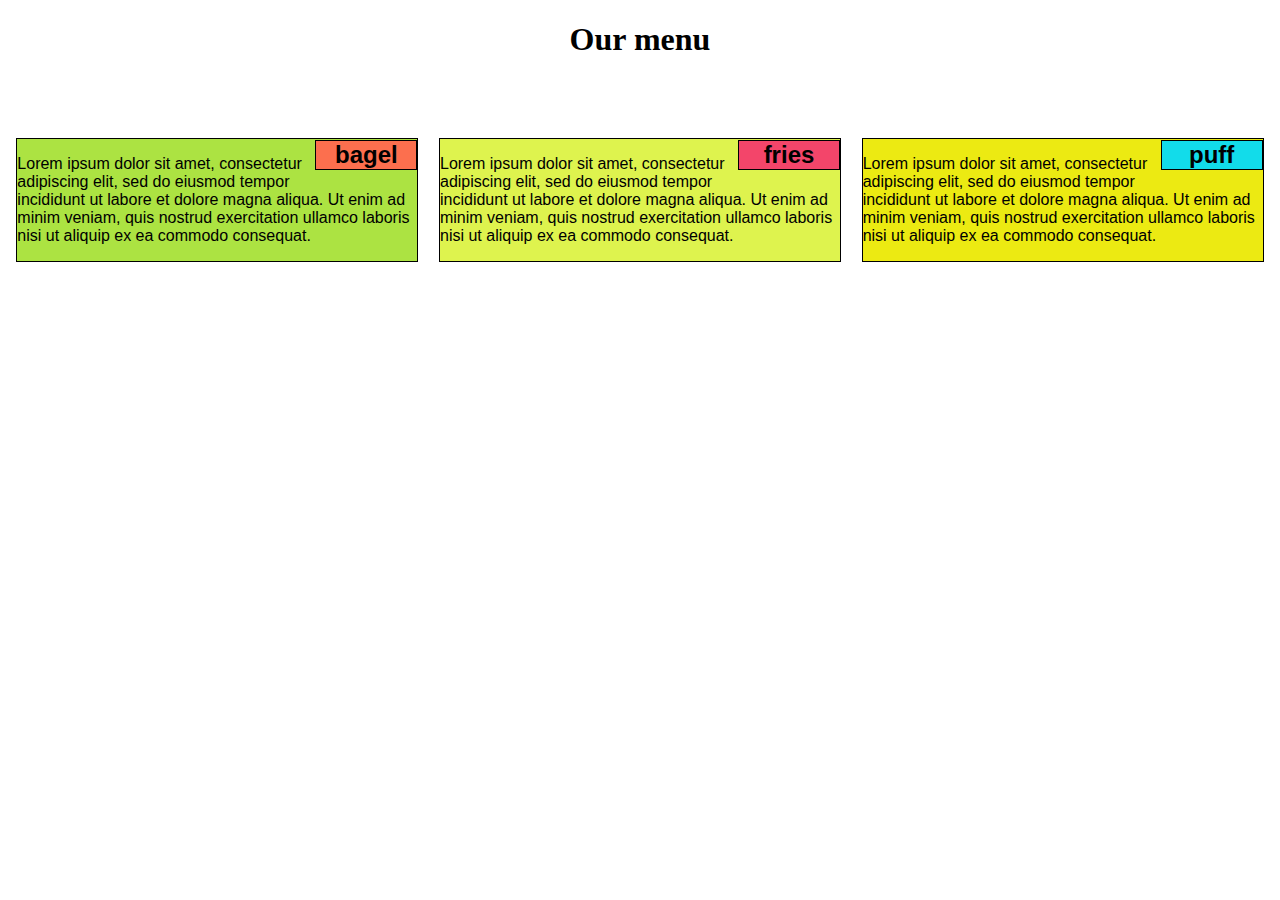
<file: index.html>
<!DOCTYPE html>
<html>
  <head>
    <link rel="stylesheet" type="text/css" href="style.css">
    <meta name="viewport" content="width = device-width, initial-scale=1">
    <meta charset="utf-8">
    <title>Module 2 practice</title>
  </head>
  <body>
    <h1>Our menu</h1>
    <div class="container">
      <div class="bg">
        <h2 class="item" style="background-color: #fc6f4e;">bagel</h2>
        <p>Lorem ipsum dolor sit amet, consectetur adipiscing elit, sed do eiusmod tempor incididunt ut labore et dolore magna aliqua. Ut enim ad minim veniam, quis nostrud exercitation ullamco laboris nisi ut aliquip ex ea commodo consequat.
        </p>
      </div>
        <div class="fr">
          <h2 class="item" style="background-color: #f3456a;">fries</h2>
          <p>Lorem ipsum dolor sit amet, consectetur adipiscing elit, sed do eiusmod tempor incididunt ut labore et dolore magna aliqua. Ut enim ad minim veniam, quis nostrud exercitation ullamco laboris nisi ut aliquip ex ea commodo consequat.
          </p>
        </div>
          <div class="pf">
            <h2 class="item" style="background-color: #12dcea;">puff</h2>
            <p>Lorem ipsum dolor sit amet, consectetur adipiscing elit, sed do eiusmod tempor incididunt ut labore et dolore magna aliqua. Ut enim ad minim veniam, quis nostrud exercitation ullamco laboris nisi ut aliquip ex ea commodo consequat.
            </p>
          </div>
        </div>
  </body>
</html>
</file>
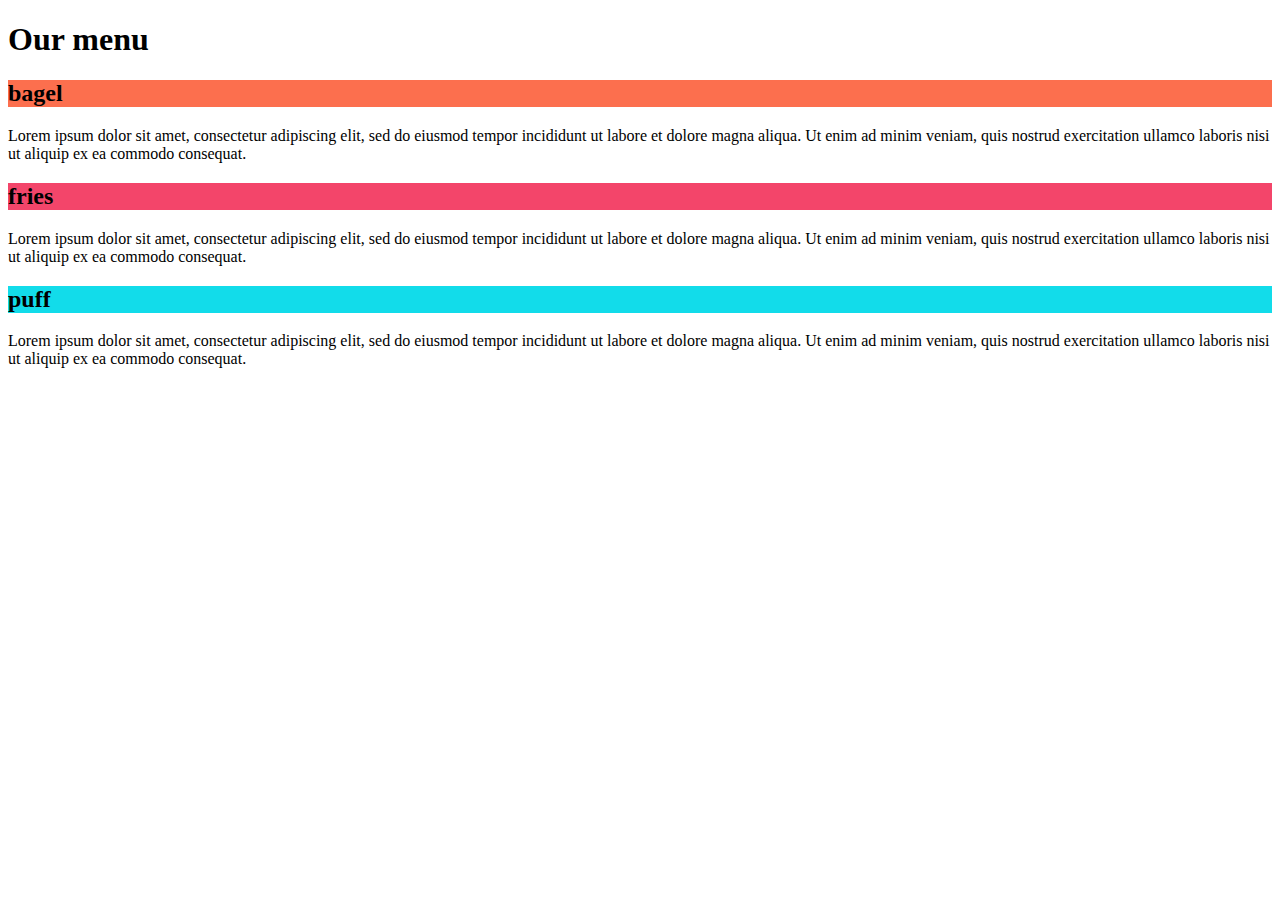
<file: Module-2-Assignment/index.html>
<!DOCTYPE html>
<html>
  <head>
    <link rel="stylesheet" type="text/css" href="C:\Users\Dhruv\OneDrive\Desktop\Internship courses\Module2\styl.css">
    <meta name="viewport" content="width = device-width, initial-scale=1">
    <meta charset="utf-8">
    <title>Module 2 practice</title>
  </head>
  <body>
    <h1>Our menu</h1>
    <div class="container">
      <div class="bg">
        <h2 class="item" style="background-color: #fc6f4e;">bagel</h2>
        <p>Lorem ipsum dolor sit amet, consectetur adipiscing elit, sed do eiusmod tempor incididunt ut labore et dolore magna aliqua. Ut enim ad minim veniam, quis nostrud exercitation ullamco laboris nisi ut aliquip ex ea commodo consequat.
        </p>
      </div>
        <div class="fr">
          <h2 class="item" style="background-color: #f3456a;">fries</h2>
          <p>Lorem ipsum dolor sit amet, consectetur adipiscing elit, sed do eiusmod tempor incididunt ut labore et dolore magna aliqua. Ut enim ad minim veniam, quis nostrud exercitation ullamco laboris nisi ut aliquip ex ea commodo consequat.
          </p>
        </div>
          <div class="pf">
            <h2 class="item" style="background-color: #12dcea;">puff</h2>
            <p>Lorem ipsum dolor sit amet, consectetur adipiscing elit, sed do eiusmod tempor incididunt ut labore et dolore magna aliqua. Ut enim ad minim veniam, quis nostrud exercitation ullamco laboris nisi ut aliquip ex ea commodo consequat.
            </p>
          </div>
        </div>
  </body>
</html>
</file>
<file: style.css>
h1{
  text-align: center;
  margin-bottom: 80px;
}
.bg{
  background-color: #ace342;
  width: 400px;
  border: 1px solid black;
  margin-bottom: 15px;
}
.fr{
  background-color: #def34e;
  width: 400px;
  border: 1px solid black;
  margin-bottom: 15px;
}
.pf{
  background-color: #ecea12;
  width: 400px;
  border: 1px solid black;
  margin-bottom: 15px;
}
.item{
  border: 1px solid black;
  float: right;
  width: 100px;
  text-align: center;
  margin-top: 1px;
}

@media (max-width: 767px) {
  h1 {
		text-align: center;
	}
	.container{
			margin-left: 10px;
			display: flex;
			flex-direction: column;
	}
	.bg{
			width: 80% ;
	}
	.fr{
			width: 80%;
	}
	.pf{
			width: 80%;
	}
}

@media (min-width : 768px) and (max-width : 991px) {
  .container{
			display: grid;
			grid-template-rows:auto auto;
			grid-template-columns: auto auto;
	}
	.bg{
			margin-left: 50px;
			width: 80% ;
	}
	.fr{
			margin-right: 50px;
			width: 80%;
	}
	.pf{
			margin-left: 63px;
			width: 160%;
	}
}

@media (min-width: 992px) {
  .container{
			justify-content: space-around ;
			display: flex;
			font-family: sans-serif	;
	}
	.bg{
		margin-right: 4px;
	}
	.fr{
		margin-right: 4px;
	}
}
</file>
